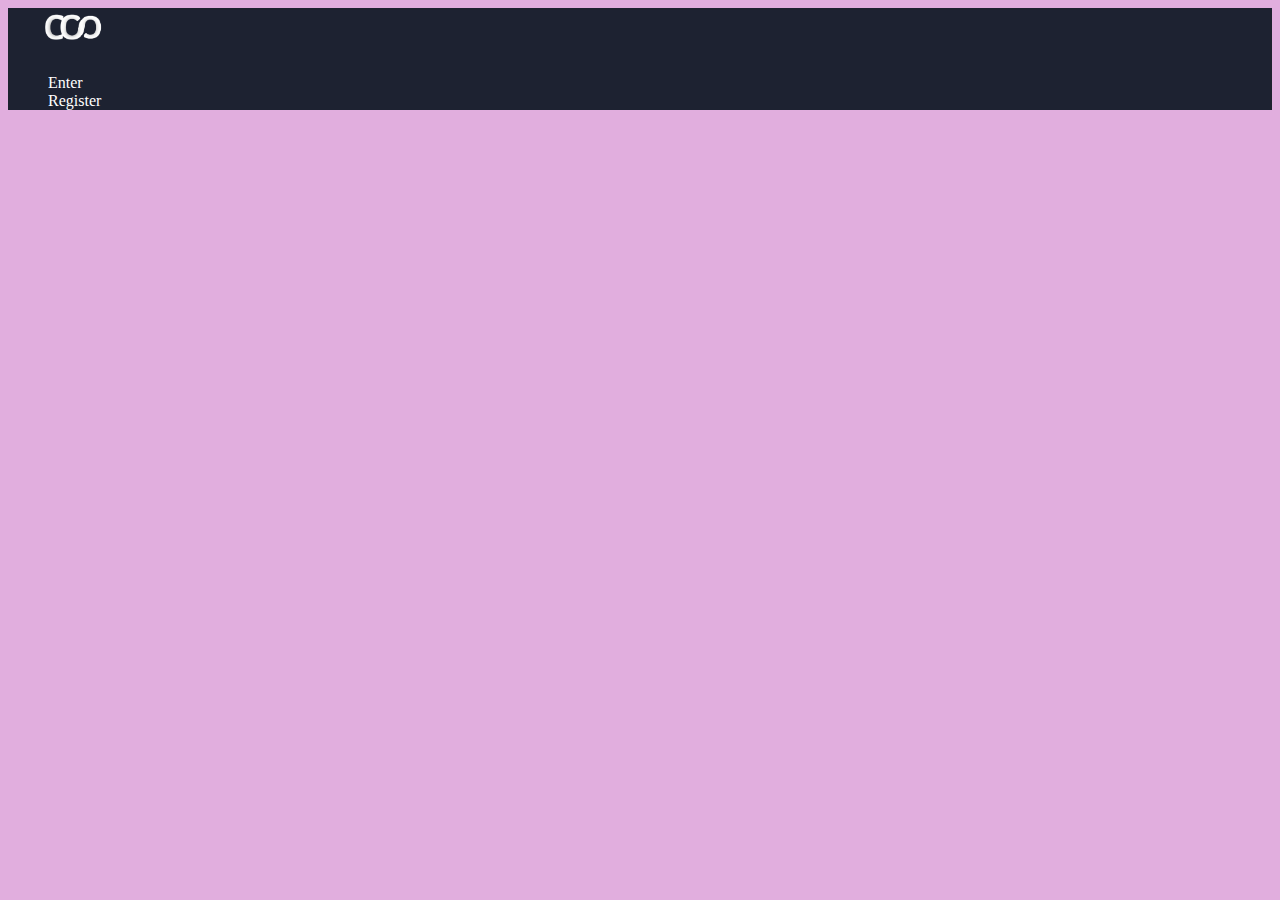
<file: index.html>
<!DOCTYPE html>
<html lang="pt-BR">
<head>
    <meta charset="UTF-8">
    <meta name="viewport" content="width=device-width, initial-scale=1.0">
    <title>COOnversando</title>
    <link rel="stylesheet" href="style.css">
</head>
<body>
    <header class="cabecao">
        <img class="cabecaoImg" src="img/alurastart logo 1.png" alt="logo do site coonversando, COO">
        <ul>
            <li>Enter</li>
            <li>Register</li>
        </ul>
    </header>
</body>
</html>
</file>
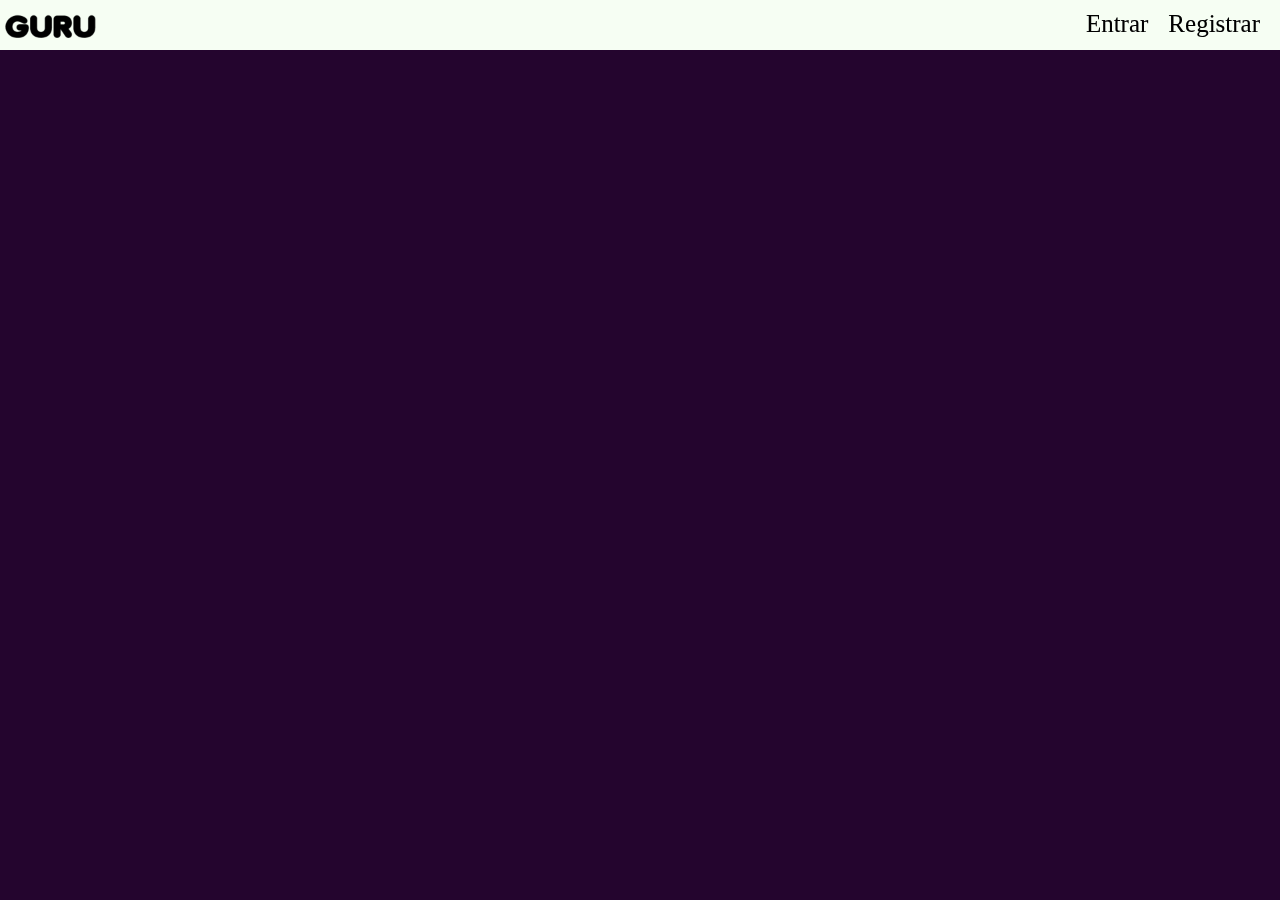
<file: start.html>
<!DOCTYPE html>
<html lang="pt-BR">
<head>
    <meta charset="UTF-8">
    <meta name="viewport" content="width=device-width, initial-scale=1.0">
    <title>Site do Guru</title>
    <link rel="stylesheet" href="start.css">
</head>
<body class="img-invert">
    <header class="cabecao">
        <img class="cabecao" src="img/GuruTechLogoR.png" alt="GuruTech logo modo escuro"></img>
        <ul class="cabecaoListaItem">
            <li class="cabecaoListaItem">Entrar</li>
            <li class="cabecaoListaItem">Registrar</li>
        </ul>

        <style>
            .img-invert {
                filter: invert(100%);
            }
        </style>
    </header>
</body>
</html>
</file>
<file: style.css>
body {
    background-color: rgb(225, 174, 222);
}

.cabecao {
    background-color: rgb(29, 34, 49);
    color: rgb(255, 255, 255);
}

.cabecaoImg {
    width: 150px;
}

ul{
    justify-content: right;
    align-items: right;
    list-style: none;
}
</file>
<file: start.css>
* {
    margin: 0;
    padding: 0;
}

body {
    background-color: rgb(36, 5, 46);
}

.cabecao {
    background-color: rgb(9, 1, 12);
    color: rgb(255, 255, 255);
    display: flex;
    justify-content: space-between;
    height: 50px;
    font-size: 25px;
}

.cabecaoListaItem {
    display: flex;
    justify-content: space-between;
    margin: 0 10px;
    padding: 5px 0;
}
</file>
